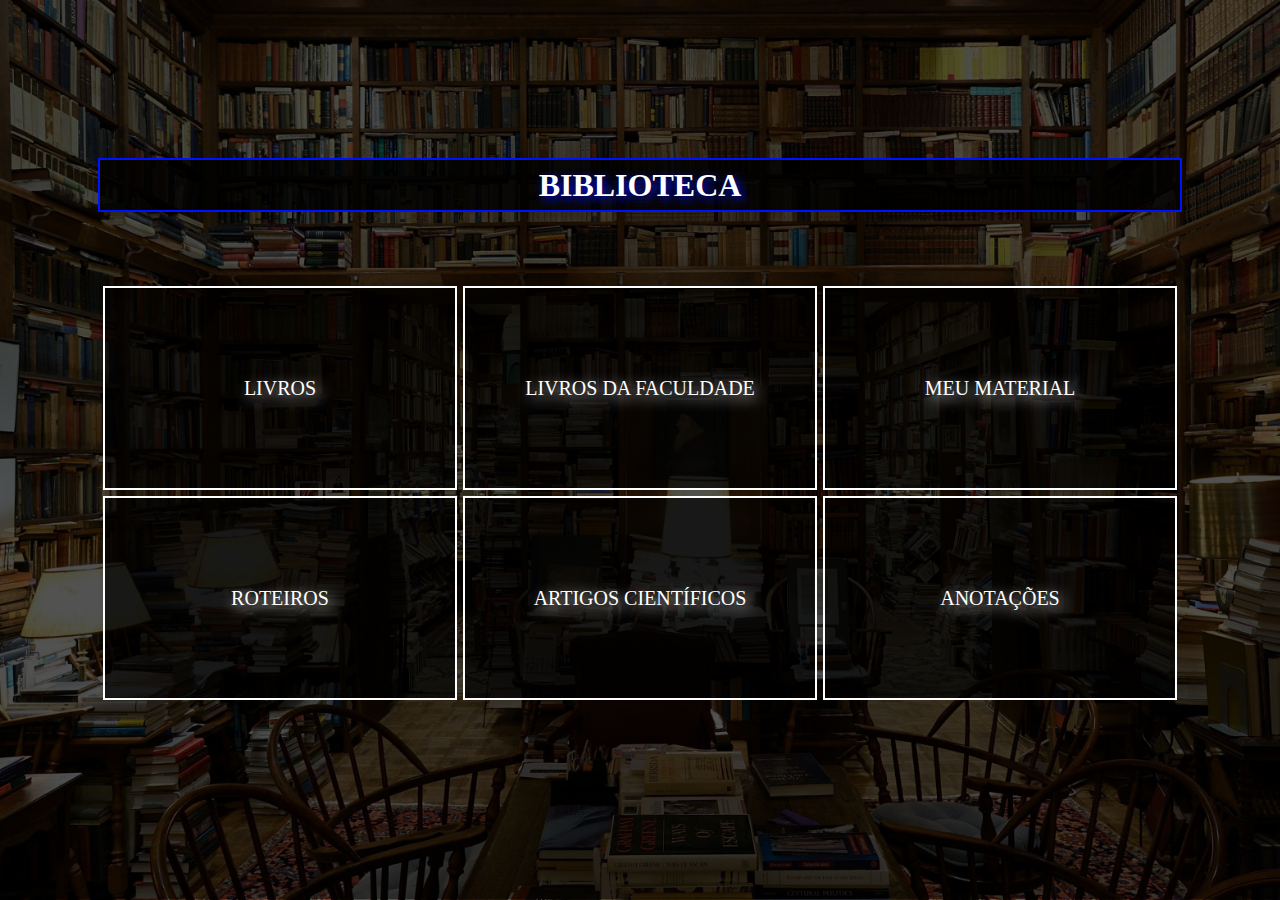
<file: index.html>
<!DOCTYPE html>
<html lang="pt">
<html>
<head>
  <meta charset="UTF-8">
  <meta name="viewport" content="width=device-width, initial-scale=1.0">
  <title>Biblioteca</title>
  <link rel="stylesheet" type="text/css" href="./style.css">
  <link rel="icon" href="https://img.icons8.com/?size=50&id=JpGSJXycgAYe&format=png" type="image/icon">
</head>
<body>
  <header>
    <h1>BIBLIOTECA</h1>
  </header>
  <main>
    <section id="main-section">
      <a class="main-section-link" href="./src/Biblioteca/livros/livros.html">LIVROS</a>
      <a class="main-section-link" href="./src/Biblioteca/faculdade/faculdade.html">LIVROS DA FACULDADE</a>
      <a class="main-section-link" href="./src/Biblioteca/material/material.html">MEU MATERIAL</a>
      <a class="main-section-link" href="./src/Biblioteca/roteiros/roteiros.html">ROTEIROS</a>
      <a class="main-section-link" href="./src/Biblioteca/artigo/artigo.html">ARTIGOS CIENTÍFICOS</a>
      <a class="main-section-link" href="./src/Biblioteca/anotacao/anotacao.html">ANOTAÇÕES</a>
    </section>
  </main>
</body>
</html>
</file>
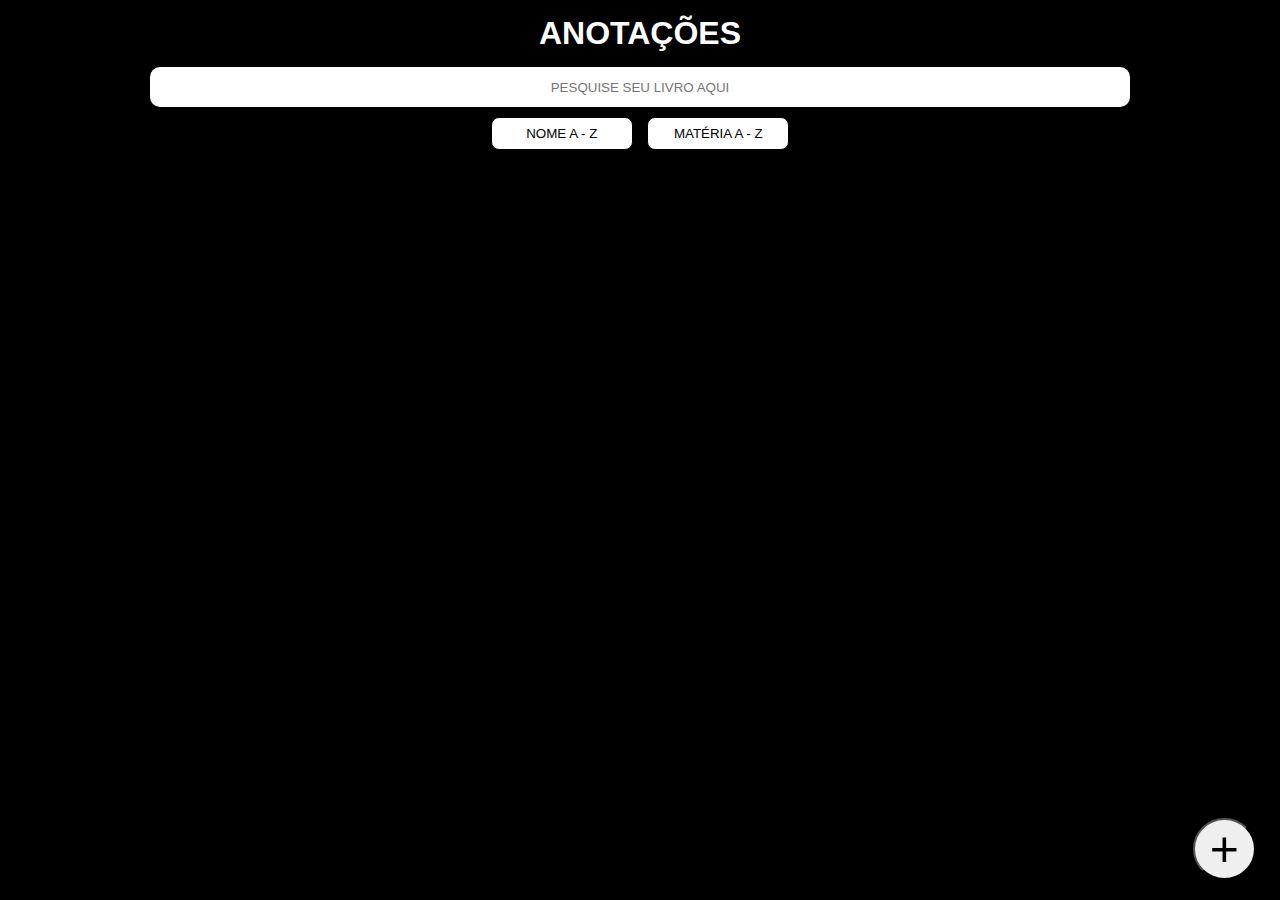
<file: src/Biblioteca/anotacao/anotacao.html>
<!DOCTYPE html>
<html lang="pt">
<head>
  <meta charset="UTF-8">
  <meta name="viewport" content="width=device-width, initial-scale=1.0">
  <title>Biblioteca</title>
  <link rel="stylesheet" type="text/css" href="./css/styleBiblioteca.css">
  <link rel="icon" href="https://img.icons8.com/?size=50&id=JpGSJXycgAYe&format=png" type="image/icon">
</head>
<body>
  <header>
    <h1 id="title">ANOTAÇÕES</h1>
    <section id="se-pesquisa">
      <input type="text" name="pesquisa" id="input-pesquisa" placeholder="PESQUISE SEU LIVRO AQUI">
    </section>
    <section id="se-pesquisa">
      <button class="btn-az" id="btn-nome-az">NOME A - Z</button>
      <button class="btn-az" id="btn-materia-az">MATÉRIA A - Z</button>
    </section>
    <section class="biblioteca">
      <ul class="lista-livros" id="lista-livros">
        <!-- Seus itens serão adicionados aqui -->
      </ul>
    </section>
  </header>
  <main>
    <section>
      <button id="btn-adicionar" class="btn-adicionar">
        +
      </button>
      <section id="se-adicionar-livro" class="se-adicionar-livro">
        <div id="div-adicionar-livro" class="div-adicionar-livro">
          <input type="submit" id="btn-fechar" class="btn-fechar" value="X">
          <h1>ADICIONAR LIVRO</h1>
          <form id="div-input-adicionar-livro">
            <div class="div-input">
              <input type="text" name="nomveLivro" id="input-nome" class="input-nome-materia" placeholder="NOME DO LIVRO">
            </div>
            <div class="div-input">
              <input type="text" name="materiaLivro" id="input-materia" class="input-nome-materia" placeholder="MATÉRIA DO LIVRO">
            </div>
            <div>
              <button id="pdfFile" class="ipt-file">Arquivo (PDF)</button>
              <input type="file" name="pdfFile" id="input-pdf" class="input-file" accept=".pdf">
            </div>
            <div>
              <button id="pngFile" class="ipt-file">Imagem (PNG)</button>
              <input type="file" name="pngFile" id="input-png" class="input-file" accept=".png">
              <div>
                <label>TAMANHO DA IMAGEM <br> LARGURA 275 x 400 ALTURA</label>
              </div>
            </div>
            <button id="btn-adc">ADICIONAR LIVRO</button>
          </form>  
        </div>
      </section>
    </section>
  </main>
  <footer>
  </footer>
  <script src="./javascript/scriptBiblioteca.js"></script>
</body>
</html>
</file>
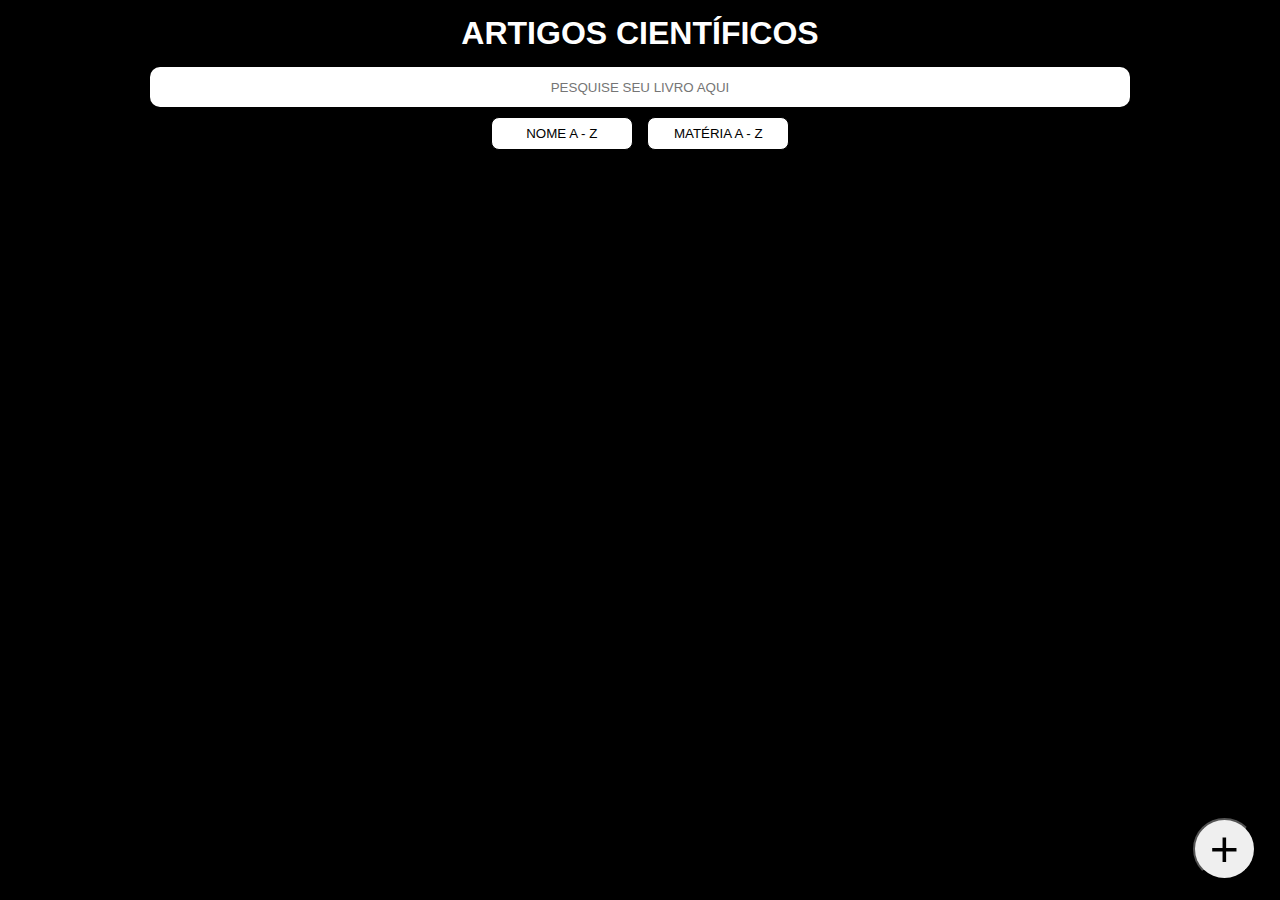
<file: src/Biblioteca/artigo/artigo.html>
<!DOCTYPE html>
<html lang="pt">
<head>
  <meta charset="UTF-8">
  <meta name="viewport" content="width=device-width, initial-scale=1.0">
  <title>Biblioteca</title>
  <link rel="stylesheet" type="text/css" href="./css/styleBiblioteca.css">
  <link rel="icon" href="https://img.icons8.com/?size=50&id=JpGSJXycgAYe&format=png" type="image/icon">
</head>
<body>
  <header>
    <h1 id="title">ARTIGOS CIENTÍFICOS</h1>
    <section id="se-pesquisa">
      <input type="text" name="pesquisa" id="input-pesquisa" placeholder="PESQUISE SEU LIVRO AQUI">
    </section>
    <section id="se-pesquisa">
      <button class="btn-az" id="btn-nome-az">NOME A - Z</button>
      <button class="btn-az" id="btn-materia-az">MATÉRIA A - Z</button>
    </section>
    <section class="biblioteca">
      <ul class="lista-livros" id="lista-livros">
        <!-- Seus itens serão adicionados aqui -->
      </ul>
    </section>
  </header>
  <main>
    <section>
      <button id="btn-adicionar" class="btn-adicionar">
        +
      </button>
      <section id="se-adicionar-livro" class="se-adicionar-livro">
        <div id="div-adicionar-livro" class="div-adicionar-livro">
          <input type="submit" id="btn-fechar" class="btn-fechar" value="X">
          <h1>ADICIONAR LIVRO</h1>
          <form id="div-input-adicionar-livro">
            <div class="div-input">
              <input type="text" name="nomveLivro" id="input-nome" class="input-nome-materia" placeholder="NOME DO LIVRO">
            </div>
            <div class="div-input">
              <input type="text" name="materiaLivro" id="input-materia" class="input-nome-materia" placeholder="MATÉRIA DO LIVRO">
            </div>
            <div>
              <button id="pdfFile" class="ipt-file">Arquivo (PDF)</button>
              <input type="file" name="pdfFile" id="input-pdf" class="input-file" accept=".pdf">
            </div>
            <div>
              <button id="pngFile" class="ipt-file">Imagem (PNG)</button>
              <input type="file" name="pngFile" id="input-png" class="input-file" accept=".png">
              <div>
                <label>TAMANHO DA IMAGEM <br> LARGURA 275 x 400 ALTURA</label>
              </div>
            </div>
            <button id="btn-adc">ADICIONAR LIVRO</button>
          </form>  
        </div>
      </section>
    </section>
  </main>
  <footer>
  </footer>
  <script src="./javascript/scriptBiblioteca.js"></script>
</body>
</html>
</file>
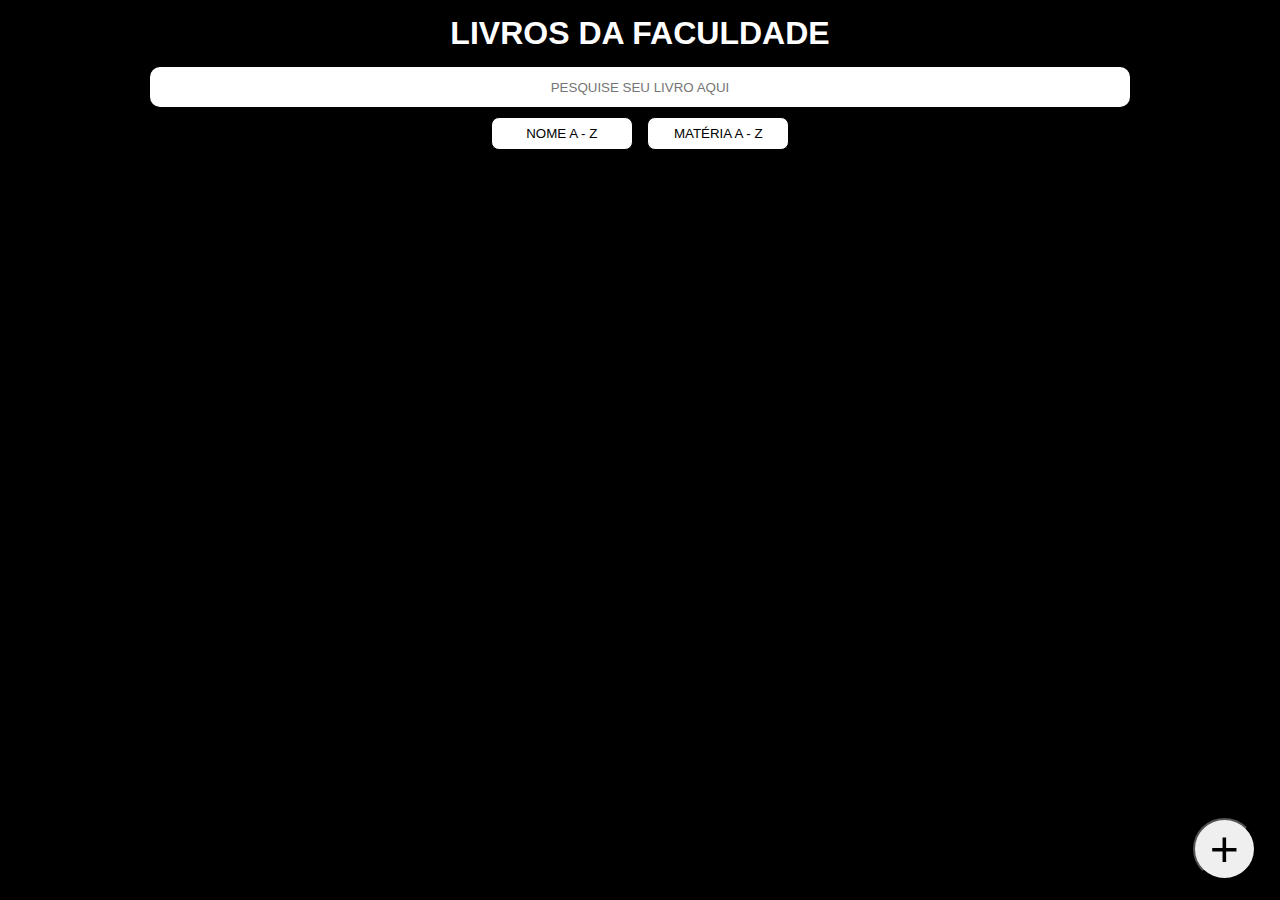
<file: src/Biblioteca/faculdade/faculdade.html>
<!DOCTYPE html>
<html lang="pt">
<head>
  <meta charset="UTF-8">
  <meta name="viewport" content="width=device-width, initial-scale=1.0">
  <title>Biblioteca</title>
  <link rel="stylesheet" type="text/css" href="./css/styleBiblioteca.css">
  <link rel="icon" href="https://img.icons8.com/?size=50&id=JpGSJXycgAYe&format=png" type="image/icon">
</head>
<body>
  <header>
    <h1 id="title">LIVROS DA FACULDADE</h1>
    <section id="se-pesquisa">
      <input type="text" name="pesquisa" id="input-pesquisa" placeholder="PESQUISE SEU LIVRO AQUI">
    </section>
    <section id="se-pesquisa">
      <button class="btn-az" id="btn-nome-az">NOME A - Z</button>
      <button class="btn-az" id="btn-materia-az">MATÉRIA A - Z</button>
    </section>
    <section class="biblioteca">
      <ul class="lista-livros" id="lista-livros">
        <!-- Seus itens serão adicionados aqui -->
      </ul>
    </section>
  </header>
  <main>
    <section>
      <button id="btn-adicionar" class="btn-adicionar">
        +
      </button>
      <section id="se-adicionar-livro" class="se-adicionar-livro">
        <div id="div-adicionar-livro" class="div-adicionar-livro">
          <input type="submit" id="btn-fechar" class="btn-fechar" value="X">
          <h1>ADICIONAR LIVRO</h1>
          <form id="div-input-adicionar-livro">
            <div class="div-input">
              <input type="text" name="nomveLivro" id="input-nome" class="input-nome-materia" placeholder="NOME DO LIVRO">
            </div>
            <div class="div-input">
              <input type="text" name="materiaLivro" id="input-materia" class="input-nome-materia" placeholder="MATÉRIA DO LIVRO">
            </div>
            <div>
              <button id="pdfFile" class="ipt-file">Arquivo (PDF)</button>
              <input type="file" name="pdfFile" id="input-pdf" class="input-file" accept=".pdf">
            </div>
            <div>
              <button id="pngFile" class="ipt-file">Imagem (PNG)</button>
              <input type="file" name="pngFile" id="input-png" class="input-file" accept=".png">
              <div>
                <label>TAMANHO DA IMAGEM <br> LARGURA 275 x 400 ALTURA</label>
              </div>
            </div>
            <button id="btn-adc">ADICIONAR LIVRO</button>
          </form>  
        </div>
      </section>
    </section>
  </main>
  <footer>
  </footer>
  <script src="./javascript/scriptBiblioteca.js"></script>
</body>
</html>
</file>
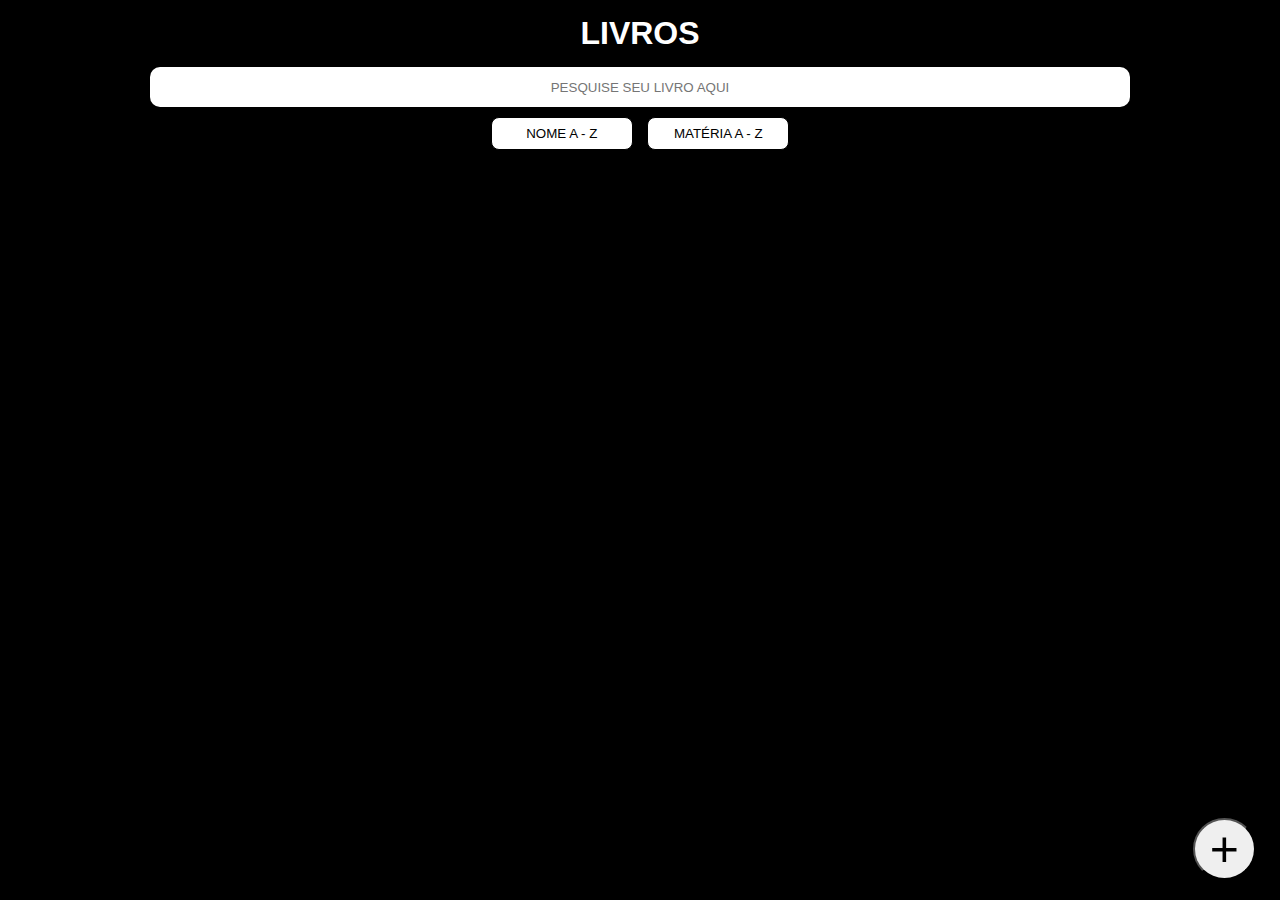
<file: src/Biblioteca/livros/livros.html>
<!DOCTYPE html>
<html lang="pt">
<head>
  <meta charset="UTF-8">
  <meta name="viewport" content="width=device-width, initial-scale=1.0">
  <title>Biblioteca</title>
  <link rel="stylesheet" type="text/css" href="./css/styleBiblioteca.css">
  <link rel="icon" href="https://img.icons8.com/?size=50&id=JpGSJXycgAYe&format=png" type="image/icon">
</head>
<body>
  <header>
    <h1 id="title">LIVROS</h1>
    <section id="se-pesquisa">
      <input type="text" name="pesquisa" id="input-pesquisa" placeholder="PESQUISE SEU LIVRO AQUI">
    </section>
    <section id="se-pesquisa">
      <button class="btn-az" id="btn-nome-az">NOME A - Z</button>
      <button class="btn-az" id="btn-materia-az">MATÉRIA A - Z</button>
    </section>
    <section class="biblioteca">
      <ul class="lista-livros" id="lista-livros">
        <!-- Seus itens serão adicionados aqui -->
      </ul>
    </section>
  </header>
  <main>
    <section>
      <button id="btn-adicionar" class="btn-adicionar">
        +
      </button>
      <section id="se-adicionar-livro" class="se-adicionar-livro">
        <div id="div-adicionar-livro" class="div-adicionar-livro">
          <input type="submit" id="btn-fechar" class="btn-fechar" value="X">
          <h1>ADICIONAR LIVRO</h1>
          <form id="div-input-adicionar-livro">
            <div class="div-input">
              <input type="text" name="nomveLivro" id="input-nome" class="input-nome-materia" placeholder="NOME DO LIVRO">
            </div>
            <div class="div-input">
              <input type="text" name="materiaLivro" id="input-materia" class="input-nome-materia" placeholder="MATÉRIA DO LIVRO">
            </div>
            <div>
              <button id="pdfFile" class="ipt-file">Arquivo (PDF)</button>
              <input type="file" name="pdfFile" id="input-pdf" class="input-file" accept=".pdf">
            </div>
            <div>
              <button id="pngFile" class="ipt-file">Imagem (PNG)</button>
              <input type="file" name="pngFile" id="input-png" class="input-file" accept=".png">
              <div>
                <label>TAMANHO DA IMAGEM <br> LARGURA 275 x 400 ALTURA</label>
              </div>
            </div>
            <button id="btn-adc">ADICIONAR LIVRO</button>
          </form>  
        </div>
      </section>
    </section>
  </main>
  <footer>
  </footer>
  <script src="./javascript/scriptBiblioteca.js"></script>
</body>
</html>
</file>
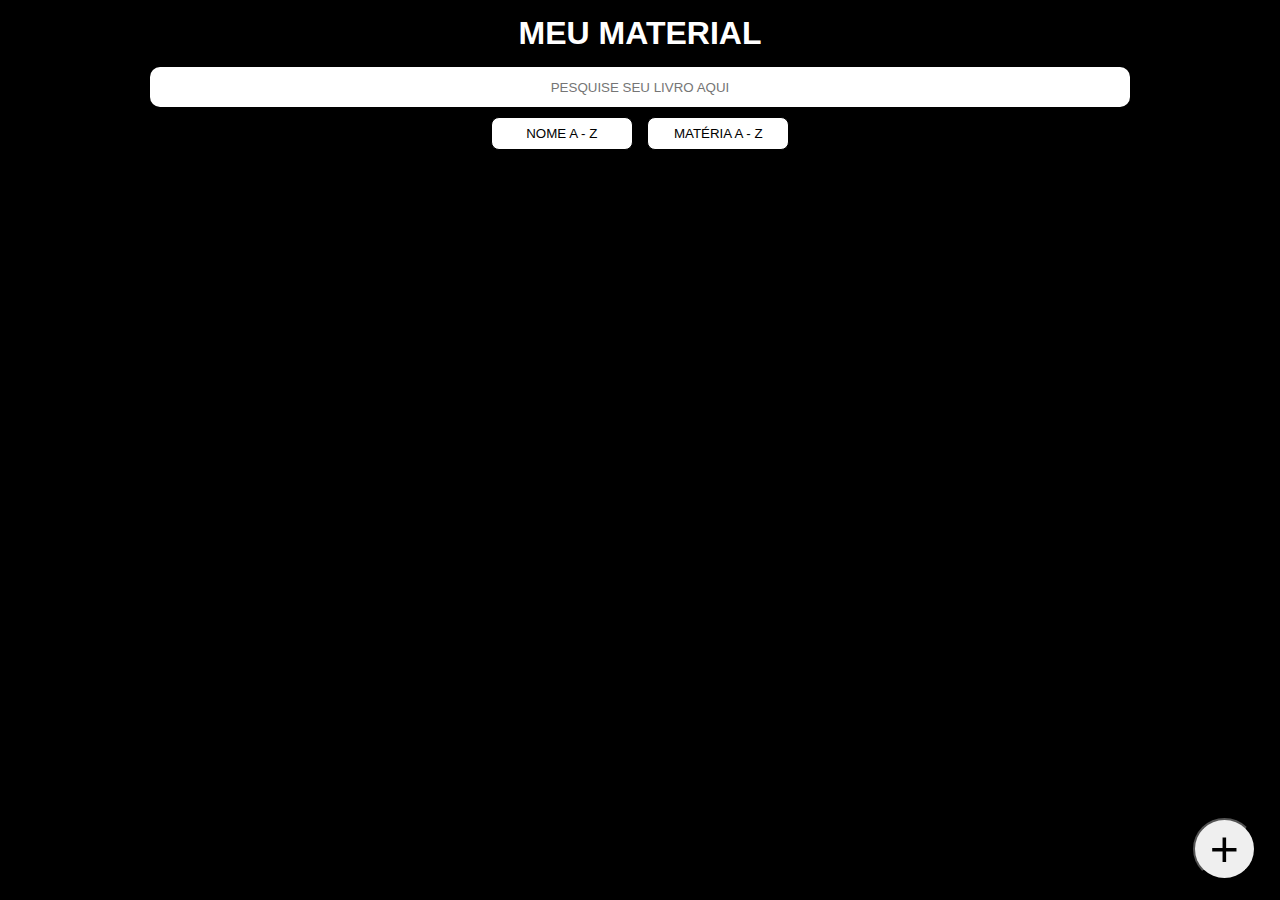
<file: src/Biblioteca/material/material.html>
<!DOCTYPE html>
<html lang="pt">
<head>
  <meta charset="UTF-8">
  <meta name="viewport" content="width=device-width, initial-scale=1.0">
  <title>Biblioteca</title>
  <link rel="stylesheet" type="text/css" href="./css/styleBiblioteca.css">
  <link rel="icon" href="https://img.icons8.com/?size=50&id=JpGSJXycgAYe&format=png" type="image/icon">
</head>
<body>
  <header>
    <h1 id="title">MEU MATERIAL</h1>
    <section id="se-pesquisa">
      <input type="text" name="pesquisa" id="input-pesquisa" placeholder="PESQUISE SEU LIVRO AQUI">
    </section>
    <section id="se-pesquisa">
      <button class="btn-az" id="btn-nome-az">NOME A - Z</button>
      <button class="btn-az" id="btn-materia-az">MATÉRIA A - Z</button>
    </section>
    <section class="biblioteca">
      <ul class="lista-livros" id="lista-livros">
        <!-- Seus itens serão adicionados aqui -->
      </ul>
    </section>
  </header>
  <main>
    <section>
      <button id="btn-adicionar" class="btn-adicionar">
        +
      </button>
      <section id="se-adicionar-livro" class="se-adicionar-livro">
        <div id="div-adicionar-livro" class="div-adicionar-livro">
          <input type="submit" id="btn-fechar" class="btn-fechar" value="X">
          <h1>ADICIONAR LIVRO</h1>
          <form id="div-input-adicionar-livro">
            <div class="div-input">
              <input type="text" name="nomveLivro" id="input-nome" class="input-nome-materia" placeholder="NOME DO LIVRO">
            </div>
            <div class="div-input">
              <input type="text" name="materiaLivro" id="input-materia" class="input-nome-materia" placeholder="MATÉRIA DO LIVRO">
            </div>
            <div>
              <button id="pdfFile" class="ipt-file">Arquivo (PDF)</button>
              <input type="file" name="pdfFile" id="input-pdf" class="input-file" accept=".pdf">
            </div>
            <div>
              <button id="pngFile" class="ipt-file">Imagem (PNG)</button>
              <input type="file" name="pngFile" id="input-png" class="input-file" accept=".png">
              <div>
                <label>TAMANHO DA IMAGEM <br> LARGURA 275 x 400 ALTURA</label>
              </div>
            </div>
            <button id="btn-adc">ADICIONAR LIVRO</button>
          </form>  
        </div>
      </section>
    </section>
  </main>
  <footer>
  </footer>
  <script src="./javascript/scriptBiblioteca.js"></script>
</body>
</html>
</file>
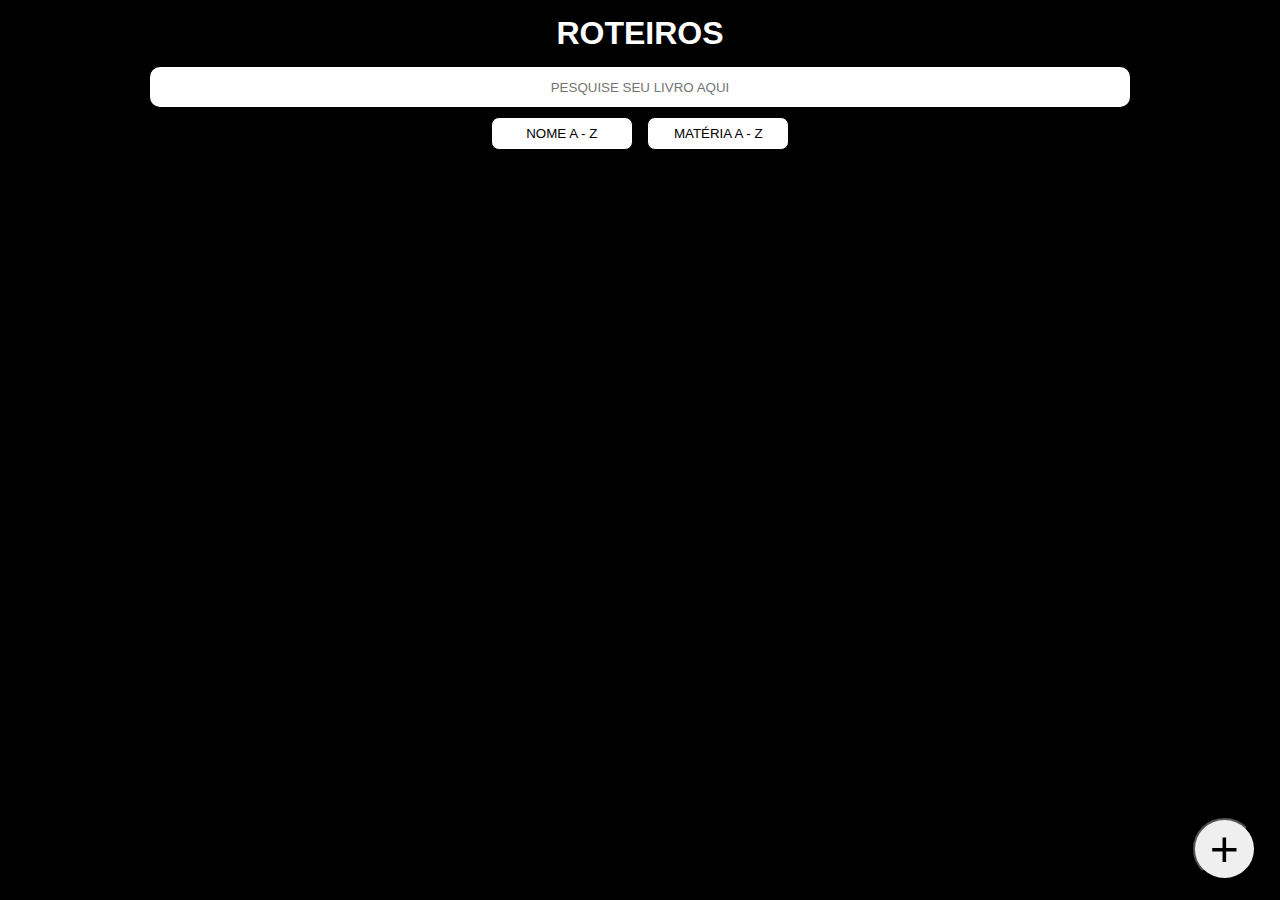
<file: src/Biblioteca/roteiros/roteiros.html>
<!DOCTYPE html>
<html lang="pt">
<head>
  <meta charset="UTF-8">
  <meta name="viewport" content="width=device-width, initial-scale=1.0">
  <title>Biblioteca</title>
  <link rel="stylesheet" type="text/css" href="./css/styleBiblioteca.css">
  <link rel="icon" href="https://img.icons8.com/?size=50&id=JpGSJXycgAYe&format=png" type="image/icon">
</head>
<body>
  <header>
    <h1 id="title">ROTEIROS</h1>
    <section id="se-pesquisa">
      <input type="text" name="pesquisa" id="input-pesquisa" placeholder="PESQUISE SEU LIVRO AQUI">
    </section>
    <section id="se-pesquisa">
      <button class="btn-az" id="btn-nome-az">NOME A - Z</button>
      <button class="btn-az" id="btn-materia-az">MATÉRIA A - Z</button>
    </section>
    <section class="biblioteca">
      <ul class="lista-livros" id="lista-livros">
        <!-- Seus itens serão adicionados aqui -->
      </ul>
    </section>
  </header>
  <main>
    <section>
      <button id="btn-adicionar" class="btn-adicionar">
        +
      </button>
      <section id="se-adicionar-livro" class="se-adicionar-livro">
        <div id="div-adicionar-livro" class="div-adicionar-livro">
          <input type="submit" id="btn-fechar" class="btn-fechar" value="X">
          <h1>ADICIONAR LIVRO</h1>
          <form id="div-input-adicionar-livro">
            <div class="div-input">
              <input type="text" name="nomveLivro" id="input-nome" class="input-nome-materia" placeholder="NOME DO LIVRO">
            </div>
            <div class="div-input">
              <input type="text" name="materiaLivro" id="input-materia" class="input-nome-materia" placeholder="MATÉRIA DO LIVRO">
            </div>
            <div>
              <button id="pdfFile" class="ipt-file">Arquivo (PDF)</button>
              <input type="file" name="pdfFile" id="input-pdf" class="input-file" accept=".pdf">
            </div>
            <div>
              <button id="pngFile" class="ipt-file">Imagem (PNG)</button>
              <input type="file" name="pngFile" id="input-png" class="input-file" accept=".png">
              <div>
                <label>TAMANHO DA IMAGEM <br> LARGURA 275 x 400 ALTURA</label>
              </div>
            </div>
            <button id="btn-adc">ADICIONAR LIVRO</button>
          </form>  
        </div>
      </section>
    </section>
  </main>
  <footer>
  </footer>
  <script src="./javascript/scriptBiblioteca.js"></script>
</body>
</html>
</file>
<file: style.css>
main {
    display: flex;
    flex-direction: column; /* Isso torna os elementos filhos alinhados verticalmente */
    justify-content: center; /* Centraliza horizontalmente */
    align-items: center; /* Centraliza verticalmente */
    height: 50vh; /* Isso garante que o conteúdo seja centralizado na altura da janela */
}

body {
    background-image: url('./imagens/img-biblioteca.jpg'); /* Substitua 'caminho-da-imagem.jpg' pelo caminho da sua imagem */
    background-size: cover; /* Isso faz com que a imagem cubra todo o fundo */
    background-repeat: no-repeat; /* Evita que a imagem se repita */
    background-attachment: fixed; /* Fixa a imagem no lugar, se desejar um efeito de paralaxe */
}

header{
    display: flex;
    align-items: center;
    justify-content: center;
}

h1 {
    color: rgb(255, 255, 255);
    text-align: center;
    margin-top: 150px;
    text-shadow: 3px 3px 10px rgb(0, 17, 255);
    height: 50px;
    width: 1080px;
    background-color: #000000d2;
    border: rgb(0, 17, 255) solid 2px;
    display: flex;
    align-items: center;
    justify-content: center;
}

#main-section {
    display: flex;
    height: 350px;
    width: 1250px;
    justify-content: center;
    align-items: center;
    flex-wrap: wrap;
    
}

.main-section-link {
    height: 200px;
    width: 350px;
    display: flex;
    margin: 3px;
    color: white;
    border: rgb(255, 255, 255) solid 2px;
    align-items: center;
    justify-content: center;
    text-decoration: none;
    text-shadow: 4px 4px 15px rgb(255, 255, 255);
    border-radius: -3px;
    font-size: 20px;
    background-color: #000000b2;
    background-attachment: fixed;
    background-size: 80%;
}

.main-section-link:hover{
    font-size: 24px;
}
</file>
<file: src/Biblioteca/anotacao/css/styleBiblioteca.css>
/* GERAL */

*{
    margin: 0;
    padding: 0;
}

body{
    background-color: rgb(0, 0, 0);
    font-family:Verdana, Geneva, Tahoma, sans-serif;
}

li{
    list-style: none;
}
/* Barra de rolagem */
body::-webkit-scrollbar {
    width: 12px;
}
/* Fundo da barra de rolagem */
body::-webkit-scrollbar-track {
    background: #000000;
}

/* Barra de rolagem em si */
body::-webkit-scrollbar-thumb {
    background: #ffffff;
    border: 2px solid #000000;
    border-radius: 25px;
}

/* Alça de arrastar da barra de rolagem */
body::-webkit-scrollbar-thumb:hover {
    background: #fbff00;
}

/* Barra de rolagem */
textarea::-webkit-scrollbar {
    width: 12px;
}
/* Fundo da barra de rolagem */
textarea::-webkit-scrollbar-track {
    background: #ffffff;
}

/* Barra de rolagem em si */
textarea::-webkit-scrollbar-thumb {
    background: #000000;
    border: 5px solid #ffffff;
}

/* Alça de arrastar da barra de rolagem */
textarea::-webkit-scrollbar-thumb:hover {
    background: #fbff00;
}

/* HEADER */

#title{
    color: white;
    text-align: center;
    padding: 15px 0;
}

#se-pesquisa{
    text-align: center;
    padding-bottom: 10px;
}

#input-pesquisa{
    height: 30px;
    width: 75%;
    padding: 5px 10px 5px 10px;
    text-align: center;
    border-radius: 10px;
    outline: none;
    border: none;
    text-transform: uppercase;
}

/* FIXO */

#btn-adicionar {
    border-radius: 50%;
    cursor: pointer;
    position: fixed;
    bottom: 20px;
    right: 24px;
    font-size: 50px;
    padding: 0 15px;
}

#btn-adicionar:hover{
    background-color: rgb(163, 163, 163);
}

/* ADICIONAR LIVRO */

#div-adicionar-livro{
    text-align: center;
    color: #314c53;
    background-color: #bbdec6;
    border: 5px solid #314c53;
    border-radius: 35px;
    position: absolute;
    top: 25%;
    padding: 10px 25px 25px 25px; 
}

#div-input-adicionar-livro{
    display: block;
    padding: 25px; 
}

#btn-adc{
    margin-top: 50px;
    padding: 5px 15px 5px 15px;
    border-radius: 5px;
    background-color: #314c53;
    color: white;
    cursor: pointer;
    width: 300px;
    font-size: 15px;
}

#btn-adc:hover{
    background-color: rgb(140, 140, 140);
}

.div-input{
    padding: 5px;
}

.input-nome-materia{
    padding: 5px 15px 5px 15px;
    width: 300px;
    text-align: center;
    border-radius: 5px;
    font-size: 15px;
    outline: none;
}

.input-file{
    padding: 15px;
    display: none;
}

.ipt-file{
    margin: 5px 0 5px 0;
    padding: 5px 15px 5px 15px;
    border-radius: 5px;
    background-color: white;
    color: black;
    width: 335px;
    cursor: pointer;
    font-size: 15px;
}

.ipt-file:hover{
    background-color: rgb(140, 140, 140);
}

#se-adicionar-livro {
    display: none;
    justify-content: center; /* Centraliza horizontalmente */
    align-items: center;     /* Centraliza verticalmente */
    height: 100%;
}

#btn-fechar{
    display: block;
    margin-left: auto; 
    margin-right: 0; 
    color: rgb(0, 0, 0);
    background-color: #bbdec6;
    padding: 5px;
    margin-bottom: 2px;
    font-size: 25px;
    cursor: pointer;
    outline: none;
    border: none; 
}

/* LIVROS */

.lista-livros{
    color: rgb(255, 255, 255);
    display: flex;
    flex-wrap: wrap;
    justify-content: center;
    gap: 60px;
    margin-top: 70px;
}

.imagem-livro {
    width: 275px;
    height: 400px;
    display: flex;
    text-align: center;
    cursor: pointer;
}

.biblioteca{
    text-align: center;
}

.livro-nome{
    text-transform: uppercase;
    font-size: 18px;
    word-wrap: break-word;
}

.livro-materia{
    text-transform: uppercase;
    font-size: 15px;
    padding: 0 0 25px 0;
    word-wrap: break-word;
}

.botao{
    margin: 0 5px;
    text-transform: uppercase;
    width: 120px;
    height: 25px;
    background-color: white;
    color: black;
    border: 1px solid;
    border-radius: 8px;
    cursor: pointer;
}

.classe-li{
    max-width: 275px;
    height: 575px;
}

.classe-da-div {
    padding: 12px 0;
    width: 275px;
    height: 40px;
    
}

.classe-da-div-btn{
    bottom: 0;
}

.btn-az{
    margin: 0 5px;
    text-transform: uppercase;
    width: 142px;
    height: 33px;
    background-color: white;
    color: black;
    border: 1px solid;
    border-radius: 8px;
    cursor: pointer;
}
</file>
<file: src/Biblioteca/artigo/css/styleBiblioteca.css>
/* GERAL */

*{
    margin: 0;
    padding: 0;
}

body{
    background-color: rgb(0, 0, 0);
    font-family:Verdana, Geneva, Tahoma, sans-serif;
}

li{
    list-style: none;
}
/* Barra de rolagem */
body::-webkit-scrollbar {
    width: 12px;
}
/* Fundo da barra de rolagem */
body::-webkit-scrollbar-track {
    background: #000000;
}

/* Barra de rolagem em si */
body::-webkit-scrollbar-thumb {
    background: #ffffff;
    border: 2px solid #000000;
    border-radius: 25px;
}

/* Alça de arrastar da barra de rolagem */
body::-webkit-scrollbar-thumb:hover {
    background: #fbff00;
}

/* Barra de rolagem */
textarea::-webkit-scrollbar {
    width: 12px;
}
/* Fundo da barra de rolagem */
textarea::-webkit-scrollbar-track {
    background: #ffffff;
}

/* Barra de rolagem em si */
textarea::-webkit-scrollbar-thumb {
    background: #000000;
    border: 5px solid #ffffff;
}

/* Alça de arrastar da barra de rolagem */
textarea::-webkit-scrollbar-thumb:hover {
    background: #fbff00;
}

/* HEADER */

#title{
    color: white;
    text-align: center;
    padding: 15px 0;
}

#se-pesquisa{
    text-align: center;
    padding-bottom: 10px;
}

#input-pesquisa{
    height: 30px;
    width: 75%;
    padding: 5px 10px 5px 10px;
    text-align: center;
    border-radius: 10px;
    outline: none;
    border: none;
    text-transform: uppercase;
}

/* FIXO */

#btn-adicionar {
    border-radius: 50%;
    cursor: pointer;
    position: fixed;
    bottom: 20px;
    right: 24px;
    font-size: 50px;
    padding: 0 15px;
}

#btn-adicionar:hover{
    background-color: rgb(163, 163, 163);
}

/* ADICIONAR LIVRO */

#div-adicionar-livro{
    text-align: center;
    color: #314c53;
    background-color: #bbdec6;
    border: 5px solid #314c53;
    border-radius: 35px;
    position: absolute;
    top: 25%;
    padding: 10px 25px 25px 25px; 
}

#div-input-adicionar-livro{
    display: block;
    padding: 25px; 
}

#btn-adc{
    margin-top: 50px;
    padding: 5px 15px 5px 15px;
    border-radius: 5px;
    background-color: #314c53;
    color: white;
    cursor: pointer;
    width: 300px;
    font-size: 15px;
}

#btn-adc:hover{
    background-color: rgb(140, 140, 140);
}

.div-input{
    padding: 5px;
}

.input-nome-materia{
    padding: 5px 15px 5px 15px;
    width: 300px;
    text-align: center;
    border-radius: 5px;
    font-size: 15px;
    outline: none;
}

.input-file{
    padding: 15px;
    display: none;
}

.ipt-file{
    margin: 5px 0 5px 0;
    padding: 5px 15px 5px 15px;
    border-radius: 5px;
    background-color: white;
    color: black;
    width: 335px;
    cursor: pointer;
    font-size: 15px;
}

.ipt-file:hover{
    background-color: rgb(140, 140, 140);
}

#se-adicionar-livro {
    display: none;
    justify-content: center; /* Centraliza horizontalmente */
    align-items: center;     /* Centraliza verticalmente */
    height: 100%;
}

#btn-fechar{
    display: block;
    margin-left: auto; 
    margin-right: 0; 
    color: rgb(0, 0, 0);
    background-color: #bbdec6;
    padding: 5px;
    margin-bottom: 2px;
    font-size: 25px;
    cursor: pointer;
    outline: none;
    border: none; 
}

/* LIVROS */

.lista-livros{
    color: rgb(255, 255, 255);
    display: flex;
    flex-wrap: wrap;
    justify-content: center;
    gap: 60px;
    margin-top: 70px;
}

.imagem-livro {
    width: 275px;
    height: 400px;
    display: flex;
    text-align: center;
    cursor: pointer;
}

.biblioteca{
    text-align: center;
}

.livro-nome{
    text-transform: uppercase;
    font-size: 18px;
    word-wrap: break-word;
}

.livro-materia{
    text-transform: uppercase;
    font-size: 15px;
    padding: 0 0 25px 0;
    word-wrap: break-word;
}

.botao{
    margin: 0 5px;
    text-transform: uppercase;
    width: 120px;
    height: 25px;
    background-color: white;
    color: black;
    border: 1px solid;
    border-radius: 8px;
    cursor: pointer;
}

.classe-li{
    max-width: 275px;
    height: 575px;
}

.classe-da-div {
    padding: 12px 0;
    width: 275px;
    height: 40px;
    
}

.classe-da-div-btn{
    bottom: 0;
}

.btn-az{
    margin: 0 5px;
    text-transform: uppercase;
    width: 142px;
    height: 33px;
    background-color: white;
    color: black;
    border: 1px solid;
    border-radius: 8px;
    cursor: pointer;
}
</file>
<file: src/Biblioteca/faculdade/css/styleBiblioteca.css>
/* GERAL */

*{
    margin: 0;
    padding: 0;
}

body{
    background-color: rgb(0, 0, 0);
    font-family:Verdana, Geneva, Tahoma, sans-serif;
}

li{
    list-style: none;
}
/* Barra de rolagem */
body::-webkit-scrollbar {
    width: 12px;
}
/* Fundo da barra de rolagem */
body::-webkit-scrollbar-track {
    background: #000000;
}

/* Barra de rolagem em si */
body::-webkit-scrollbar-thumb {
    background: #ffffff;
    border: 2px solid #000000;
    border-radius: 25px;
}

/* Alça de arrastar da barra de rolagem */
body::-webkit-scrollbar-thumb:hover {
    background: #fbff00;
}

/* Barra de rolagem */
textarea::-webkit-scrollbar {
    width: 12px;
}
/* Fundo da barra de rolagem */
textarea::-webkit-scrollbar-track {
    background: #ffffff;
}

/* Barra de rolagem em si */
textarea::-webkit-scrollbar-thumb {
    background: #000000;
    border: 5px solid #ffffff;
}

/* Alça de arrastar da barra de rolagem */
textarea::-webkit-scrollbar-thumb:hover {
    background: #fbff00;
}

/* HEADER */

#title{
    color: white;
    text-align: center;
    padding: 15px 0;
}

#se-pesquisa{
    text-align: center;
    padding-bottom: 10px;
}

#input-pesquisa{
    height: 30px;
    width: 75%;
    padding: 5px 10px 5px 10px;
    text-align: center;
    border-radius: 10px;
    outline: none;
    border: none;
    text-transform: uppercase;
}

/* FIXO */

#btn-adicionar {
    border-radius: 50%;
    cursor: pointer;
    position: fixed;
    bottom: 20px;
    right: 24px;
    font-size: 50px;
    padding: 0 15px;
}

#btn-adicionar:hover{
    background-color: rgb(163, 163, 163);
}

/* ADICIONAR LIVRO */

#div-adicionar-livro{
    text-align: center;
    color: #314c53;
    background-color: #bbdec6;
    border: 5px solid #314c53;
    border-radius: 35px;
    position: absolute;
    top: 25%;
    padding: 10px 25px 25px 25px; 
}

#div-input-adicionar-livro{
    display: block;
    padding: 25px; 
}

#btn-adc{
    margin-top: 50px;
    padding: 5px 15px 5px 15px;
    border-radius: 5px;
    background-color: #314c53;
    color: white;
    cursor: pointer;
    width: 300px;
    font-size: 15px;
}

#btn-adc:hover{
    background-color: rgb(140, 140, 140);
}

.div-input{
    padding: 5px;
}

.input-nome-materia{
    padding: 5px 15px 5px 15px;
    width: 300px;
    text-align: center;
    border-radius: 5px;
    font-size: 15px;
    outline: none;
}

.input-file{
    padding: 15px;
    display: none;
}

.ipt-file{
    margin: 5px 0 5px 0;
    padding: 5px 15px 5px 15px;
    border-radius: 5px;
    background-color: white;
    color: black;
    width: 335px;
    cursor: pointer;
    font-size: 15px;
}

.ipt-file:hover{
    background-color: rgb(140, 140, 140);
}

#se-adicionar-livro {
    display: none;
    justify-content: center; /* Centraliza horizontalmente */
    align-items: center;     /* Centraliza verticalmente */
    height: 100%;
}

#btn-fechar{
    display: block;
    margin-left: auto; 
    margin-right: 0; 
    color: rgb(0, 0, 0);
    background-color: #bbdec6;
    padding: 5px;
    margin-bottom: 2px;
    font-size: 25px;
    cursor: pointer;
    outline: none;
    border: none; 
}

/* LIVROS */

.lista-livros{
    color: rgb(255, 255, 255);
    display: flex;
    flex-wrap: wrap;
    justify-content: center;
    gap: 60px;
    margin-top: 70px;
}

.imagem-livro {
    width: 275px;
    height: 400px;
    display: flex;
    text-align: center;
    cursor: pointer;
}

.biblioteca{
    text-align: center;
}

.livro-nome{
    text-transform: uppercase;
    font-size: 18px;
    word-wrap: break-word;
}

.livro-materia{
    text-transform: uppercase;
    font-size: 15px;
    padding: 0 0 25px 0;
    word-wrap: break-word;
}

.botao{
    margin: 0 5px;
    text-transform: uppercase;
    width: 120px;
    height: 25px;
    background-color: white;
    color: black;
    border: 1px solid;
    border-radius: 8px;
    cursor: pointer;
}

.classe-li{
    max-width: 275px;
    height: 575px;
}

.classe-da-div {
    padding: 12px 0;
    width: 275px;
    height: 40px;
    
}

.classe-da-div-btn{
    bottom: 0;
}

.btn-az{
    margin: 0 5px;
    text-transform: uppercase;
    width: 142px;
    height: 33px;
    background-color: white;
    color: black;
    border: 1px solid;
    border-radius: 8px;
    cursor: pointer;
}
</file>
<file: src/Biblioteca/livros/css/styleBiblioteca.css>
/* GERAL */

*{
    margin: 0;
    padding: 0;
}

body{
    background-color: rgb(0, 0, 0);
    font-family:Verdana, Geneva, Tahoma, sans-serif;
}

li{
    list-style: none;
}
/* Barra de rolagem */
body::-webkit-scrollbar {
    width: 12px;
}
/* Fundo da barra de rolagem */
body::-webkit-scrollbar-track {
    background: #000000;
}

/* Barra de rolagem em si */
body::-webkit-scrollbar-thumb {
    background: #ffffff;
    border: 2px solid #000000;
    border-radius: 25px;
}

/* Alça de arrastar da barra de rolagem */
body::-webkit-scrollbar-thumb:hover {
    background: #fbff00;
}

/* Barra de rolagem */
textarea::-webkit-scrollbar {
    width: 12px;
}
/* Fundo da barra de rolagem */
textarea::-webkit-scrollbar-track {
    background: #ffffff;
}

/* Barra de rolagem em si */
textarea::-webkit-scrollbar-thumb {
    background: #000000;
    border: 5px solid #ffffff;
}

/* Alça de arrastar da barra de rolagem */
textarea::-webkit-scrollbar-thumb:hover {
    background: #fbff00;
}

/* HEADER */

#title{
    color: white;
    text-align: center;
    padding: 15px 0;
}

#se-pesquisa{
    text-align: center;
    padding-bottom: 10px;
}

#input-pesquisa{
    height: 30px;
    width: 75%;
    padding: 5px 10px 5px 10px;
    text-align: center;
    border-radius: 10px;
    outline: none;
    border: none;
    text-transform: uppercase;
}

/* FIXO */

#btn-adicionar {
    border-radius: 50%;
    cursor: pointer;
    position: fixed;
    bottom: 20px;
    right: 24px;
    font-size: 50px;
    padding: 0 15px;
}

#btn-adicionar:hover{
    background-color: rgb(163, 163, 163);
}

/* ADICIONAR LIVRO */

#div-adicionar-livro{
    text-align: center;
    color: #314c53;
    background-color: #bbdec6;
    border: 5px solid #314c53;
    border-radius: 35px;
    position: absolute;
    top: 25%;
    padding: 10px 25px 25px 25px; 
}

#div-input-adicionar-livro{
    display: block;
    padding: 25px; 
}

#btn-adc{
    margin-top: 50px;
    padding: 5px 15px 5px 15px;
    border-radius: 5px;
    background-color: #314c53;
    color: white;
    cursor: pointer;
    width: 300px;
    font-size: 15px;
}

#btn-adc:hover{
    background-color: rgb(140, 140, 140);
}

.div-input{
    padding: 5px;
}

.input-nome-materia{
    padding: 5px 15px 5px 15px;
    width: 300px;
    text-align: center;
    border-radius: 5px;
    font-size: 15px;
    outline: none;
}

.input-file{
    padding: 15px;
    display: none;
}

.ipt-file{
    margin: 5px 0 5px 0;
    padding: 5px 15px 5px 15px;
    border-radius: 5px;
    background-color: white;
    color: black;
    width: 335px;
    cursor: pointer;
    font-size: 15px;
}

.ipt-file:hover{
    background-color: rgb(140, 140, 140);
}

#se-adicionar-livro {
    display: none;
    justify-content: center; /* Centraliza horizontalmente */
    align-items: center;     /* Centraliza verticalmente */
    height: 100%;
}

#btn-fechar{
    display: block;
    margin-left: auto; 
    margin-right: 0; 
    color: rgb(0, 0, 0);
    background-color: #bbdec6;
    padding: 5px;
    margin-bottom: 2px;
    font-size: 25px;
    cursor: pointer;
    outline: none;
    border: none; 
}

/* LIVROS */

.lista-livros{
    color: rgb(255, 255, 255);
    display: flex;
    flex-wrap: wrap;
    justify-content: center;
    gap: 60px;
    margin-top: 70px;
}

.imagem-livro {
    width: 275px;
    height: 400px;
    display: flex;
    text-align: center;
    cursor: pointer;
}

.biblioteca{
    text-align: center;
}

.livro-nome{
    text-transform: uppercase;
    font-size: 18px;
    word-wrap: break-word;
}

.livro-materia{
    text-transform: uppercase;
    font-size: 15px;
    padding: 0 0 25px 0;
    word-wrap: break-word;
}

.botao{
    margin: 0 5px;
    text-transform: uppercase;
    width: 120px;
    height: 25px;
    background-color: white;
    color: black;
    border: 1px solid;
    border-radius: 8px;
    cursor: pointer;
}

.classe-li{
    max-width: 275px;
    height: 575px;
}

.classe-da-div {
    padding: 12px 0;
    width: 275px;
    height: 40px;
    
}

.classe-da-div-btn{
    bottom: 0;
}

.btn-az{
    margin: 0 5px;
    text-transform: uppercase;
    width: 142px;
    height: 33px;
    background-color: white;
    color: black;
    border: 1px solid;
    border-radius: 8px;
    cursor: pointer;
}
</file>
<file: src/Biblioteca/material/css/styleBiblioteca.css>
/* GERAL */

*{
    margin: 0;
    padding: 0;
}

body{
    background-color: rgb(0, 0, 0);
    font-family:Verdana, Geneva, Tahoma, sans-serif;
}

li{
    list-style: none;
}
/* Barra de rolagem */
body::-webkit-scrollbar {
    width: 12px;
}
/* Fundo da barra de rolagem */
body::-webkit-scrollbar-track {
    background: #000000;
}

/* Barra de rolagem em si */
body::-webkit-scrollbar-thumb {
    background: #ffffff;
    border: 2px solid #000000;
    border-radius: 25px;
}

/* Alça de arrastar da barra de rolagem */
body::-webkit-scrollbar-thumb:hover {
    background: #fbff00;
}

/* Barra de rolagem */
textarea::-webkit-scrollbar {
    width: 12px;
}
/* Fundo da barra de rolagem */
textarea::-webkit-scrollbar-track {
    background: #ffffff;
}

/* Barra de rolagem em si */
textarea::-webkit-scrollbar-thumb {
    background: #000000;
    border: 5px solid #ffffff;
}

/* Alça de arrastar da barra de rolagem */
textarea::-webkit-scrollbar-thumb:hover {
    background: #fbff00;
}

/* HEADER */

#title{
    color: white;
    text-align: center;
    padding: 15px 0;
}

#se-pesquisa{
    text-align: center;
    padding-bottom: 10px;
}

#input-pesquisa{
    height: 30px;
    width: 75%;
    padding: 5px 10px 5px 10px;
    text-align: center;
    border-radius: 10px;
    outline: none;
    border: none;
    text-transform: uppercase;
}

/* FIXO */

#btn-adicionar {
    border-radius: 50%;
    cursor: pointer;
    position: fixed;
    bottom: 20px;
    right: 24px;
    font-size: 50px;
    padding: 0 15px;
}

#btn-adicionar:hover{
    background-color: rgb(163, 163, 163);
}

/* ADICIONAR LIVRO */

#div-adicionar-livro{
    text-align: center;
    color: #314c53;
    background-color: #bbdec6;
    border: 5px solid #314c53;
    border-radius: 35px;
    position: absolute;
    top: 25%;
    padding: 10px 25px 25px 25px; 
}

#div-input-adicionar-livro{
    display: block;
    padding: 25px; 
}

#btn-adc{
    margin-top: 50px;
    padding: 5px 15px 5px 15px;
    border-radius: 5px;
    background-color: #314c53;
    color: white;
    cursor: pointer;
    width: 300px;
    font-size: 15px;
}

#btn-adc:hover{
    background-color: rgb(140, 140, 140);
}

.div-input{
    padding: 5px;
}

.input-nome-materia{
    padding: 5px 15px 5px 15px;
    width: 300px;
    text-align: center;
    border-radius: 5px;
    font-size: 15px;
    outline: none;
}

.input-file{
    padding: 15px;
    display: none;
}

.ipt-file{
    margin: 5px 0 5px 0;
    padding: 5px 15px 5px 15px;
    border-radius: 5px;
    background-color: white;
    color: black;
    width: 335px;
    cursor: pointer;
    font-size: 15px;
}

.ipt-file:hover{
    background-color: rgb(140, 140, 140);
}

#se-adicionar-livro {
    display: none;
    justify-content: center; /* Centraliza horizontalmente */
    align-items: center;     /* Centraliza verticalmente */
    height: 100%;
}

#btn-fechar{
    display: block;
    margin-left: auto; 
    margin-right: 0; 
    color: rgb(0, 0, 0);
    background-color: #bbdec6;
    padding: 5px;
    margin-bottom: 2px;
    font-size: 25px;
    cursor: pointer;
    outline: none;
    border: none; 
}

/* LIVROS */

.lista-livros{
    color: rgb(255, 255, 255);
    display: flex;
    flex-wrap: wrap;
    justify-content: center;
    gap: 60px;
    margin-top: 70px;
}

.imagem-livro {
    width: 275px;
    height: 400px;
    display: flex;
    text-align: center;
    cursor: pointer;
}

.biblioteca{
    text-align: center;
}

.livro-nome{
    text-transform: uppercase;
    font-size: 18px;
    word-wrap: break-word;
}

.livro-materia{
    text-transform: uppercase;
    font-size: 15px;
    padding: 0 0 25px 0;
    word-wrap: break-word;
}

.botao{
    margin: 0 5px;
    text-transform: uppercase;
    width: 120px;
    height: 25px;
    background-color: white;
    color: black;
    border: 1px solid;
    border-radius: 8px;
    cursor: pointer;
}

.classe-li{
    max-width: 275px;
    height: 575px;
}

.classe-da-div {
    padding: 12px 0;
    width: 275px;
    height: 40px;
    
}

.classe-da-div-btn{
    bottom: 0;
}

.btn-az{
    margin: 0 5px;
    text-transform: uppercase;
    width: 142px;
    height: 33px;
    background-color: white;
    color: black;
    border: 1px solid;
    border-radius: 8px;
    cursor: pointer;
}
</file>
<file: src/Biblioteca/roteiros/css/styleBiblioteca.css>
/* GERAL */

*{
    margin: 0;
    padding: 0;
}

body{
    background-color: rgb(0, 0, 0);
    font-family:Verdana, Geneva, Tahoma, sans-serif;
}

li{
    list-style: none;
}
/* Barra de rolagem */
body::-webkit-scrollbar {
    width: 12px;
}
/* Fundo da barra de rolagem */
body::-webkit-scrollbar-track {
    background: #000000;
}

/* Barra de rolagem em si */
body::-webkit-scrollbar-thumb {
    background: #ffffff;
    border: 2px solid #000000;
    border-radius: 25px;
}

/* Alça de arrastar da barra de rolagem */
body::-webkit-scrollbar-thumb:hover {
    background: #fbff00;
}

/* Barra de rolagem */
textarea::-webkit-scrollbar {
    width: 12px;
}
/* Fundo da barra de rolagem */
textarea::-webkit-scrollbar-track {
    background: #ffffff;
}

/* Barra de rolagem em si */
textarea::-webkit-scrollbar-thumb {
    background: #000000;
    border: 5px solid #ffffff;
}

/* Alça de arrastar da barra de rolagem */
textarea::-webkit-scrollbar-thumb:hover {
    background: #fbff00;
}

/* HEADER */

#title{
    color: white;
    text-align: center;
    padding: 15px 0;
}

#se-pesquisa{
    text-align: center;
    padding-bottom: 10px;
}

#input-pesquisa{
    height: 30px;
    width: 75%;
    padding: 5px 10px 5px 10px;
    text-align: center;
    border-radius: 10px;
    outline: none;
    border: none;
    text-transform: uppercase;
}

/* FIXO */

#btn-adicionar {
    border-radius: 50%;
    cursor: pointer;
    position: fixed;
    bottom: 20px;
    right: 24px;
    font-size: 50px;
    padding: 0 15px;
}

#btn-adicionar:hover{
    background-color: rgb(163, 163, 163);
}

/* ADICIONAR LIVRO */

#div-adicionar-livro{
    text-align: center;
    color: #314c53;
    background-color: #bbdec6;
    border: 5px solid #314c53;
    border-radius: 35px;
    position: absolute;
    top: 25%;
    padding: 10px 25px 25px 25px; 
}

#div-input-adicionar-livro{
    display: block;
    padding: 25px; 
}

#btn-adc{
    margin-top: 50px;
    padding: 5px 15px 5px 15px;
    border-radius: 5px;
    background-color: #314c53;
    color: white;
    cursor: pointer;
    width: 300px;
    font-size: 15px;
}

#btn-adc:hover{
    background-color: rgb(140, 140, 140);
}

.div-input{
    padding: 5px;
}

.input-nome-materia{
    padding: 5px 15px 5px 15px;
    width: 300px;
    text-align: center;
    border-radius: 5px;
    font-size: 15px;
    outline: none;
}

.input-file{
    padding: 15px;
    display: none;
}

.ipt-file{
    margin: 5px 0 5px 0;
    padding: 5px 15px 5px 15px;
    border-radius: 5px;
    background-color: white;
    color: black;
    width: 335px;
    cursor: pointer;
    font-size: 15px;
}

.ipt-file:hover{
    background-color: rgb(140, 140, 140);
}

#se-adicionar-livro {
    display: none;
    justify-content: center; /* Centraliza horizontalmente */
    align-items: center;     /* Centraliza verticalmente */
    height: 100%;
}

#btn-fechar{
    display: block;
    margin-left: auto; 
    margin-right: 0; 
    color: rgb(0, 0, 0);
    background-color: #bbdec6;
    padding: 5px;
    margin-bottom: 2px;
    font-size: 25px;
    cursor: pointer;
    outline: none;
    border: none; 
}

/* LIVROS */

.lista-livros{
    color: rgb(255, 255, 255);
    display: flex;
    flex-wrap: wrap;
    justify-content: center;
    gap: 60px;
    margin-top: 70px;
}

.imagem-livro {
    width: 275px;
    height: 400px;
    display: flex;
    text-align: center;
    cursor: pointer;
}

.biblioteca{
    text-align: center;
}

.livro-nome{
    text-transform: uppercase;
    font-size: 18px;
    word-wrap: break-word;
}

.livro-materia{
    text-transform: uppercase;
    font-size: 15px;
    padding: 0 0 25px 0;
    word-wrap: break-word;
}

.botao{
    margin: 0 5px;
    text-transform: uppercase;
    width: 120px;
    height: 25px;
    background-color: white;
    color: black;
    border: 1px solid;
    border-radius: 8px;
    cursor: pointer;
}

.classe-li{
    max-width: 275px;
    height: 575px;
}

.classe-da-div {
    padding: 12px 0;
    width: 275px;
    height: 40px;
    
}

.classe-da-div-btn{
    bottom: 0;
}

.btn-az{
    margin: 0 5px;
    text-transform: uppercase;
    width: 142px;
    height: 33px;
    background-color: white;
    color: black;
    border: 1px solid;
    border-radius: 8px;
    cursor: pointer;
}
</file>
